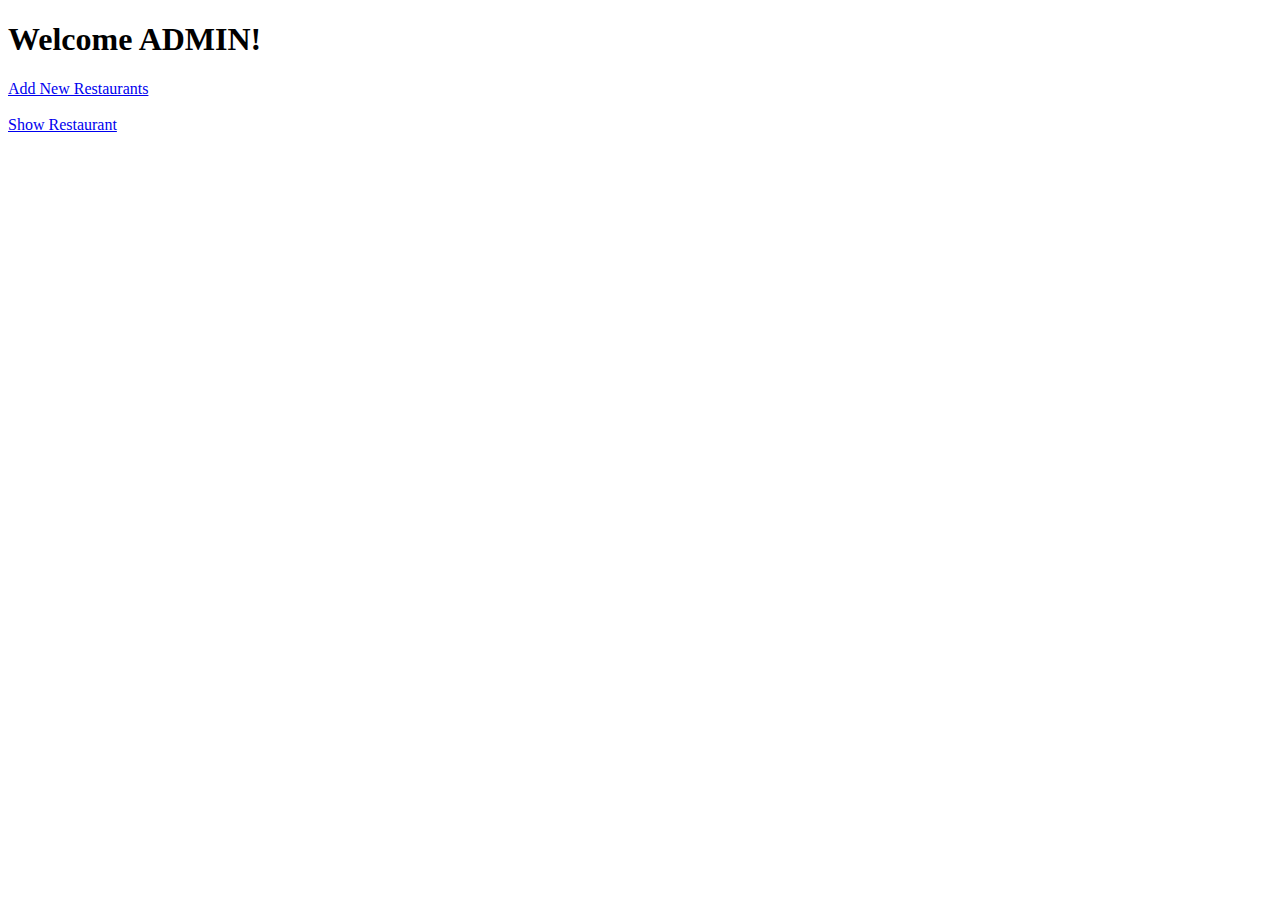
<file: delivery/templates/admin_home.html>
<!DOCTYPE html>
<html lang="en">
<head>
    <meta charset="UTF-8">
    <meta name="viewport" context="width=device-width, initial-scale=1.0">
    <title> admin page</title>
</head>
<body>
    <h1>Welcome ADMIN!</h1>
    <a href="add_restaurant_page">Add New Restaurants</a>
    <br>
    <br>
    <a href="#">Show Restaurant</a>
</body>
</html>
</file>
